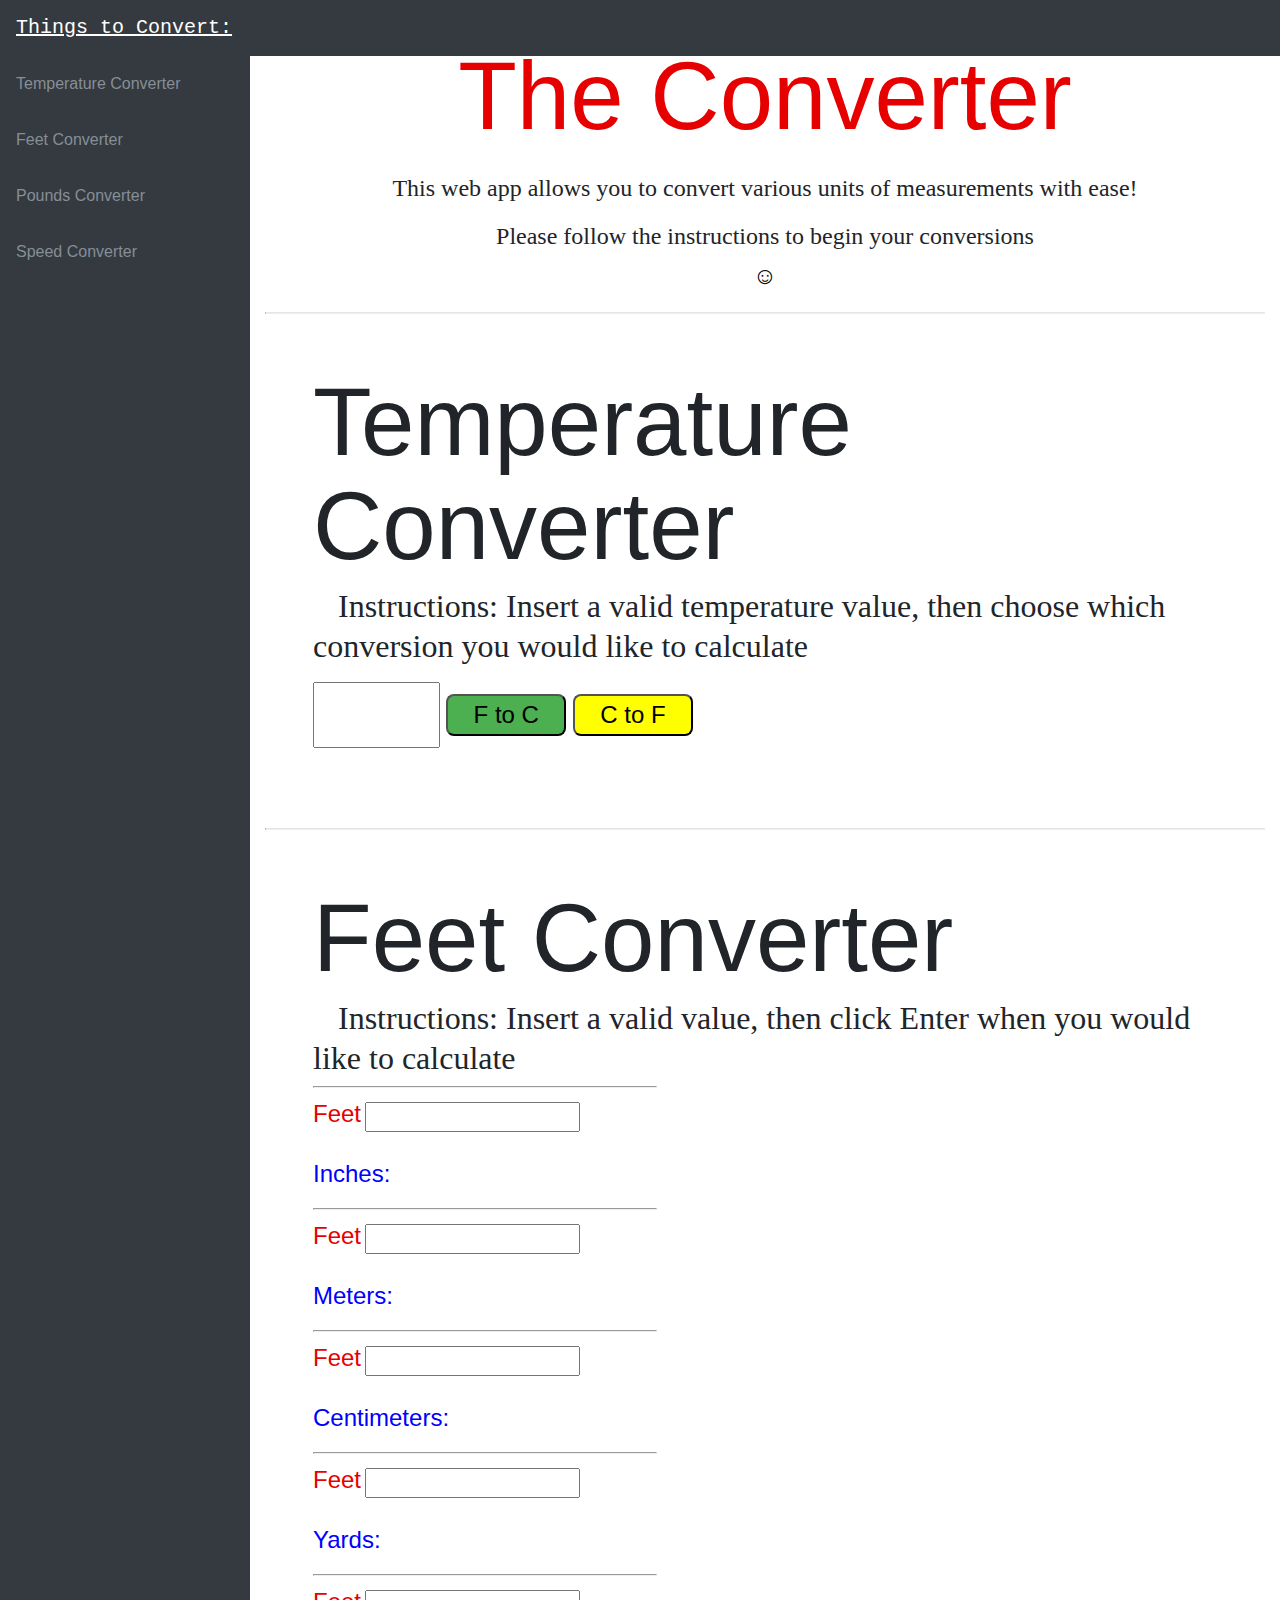
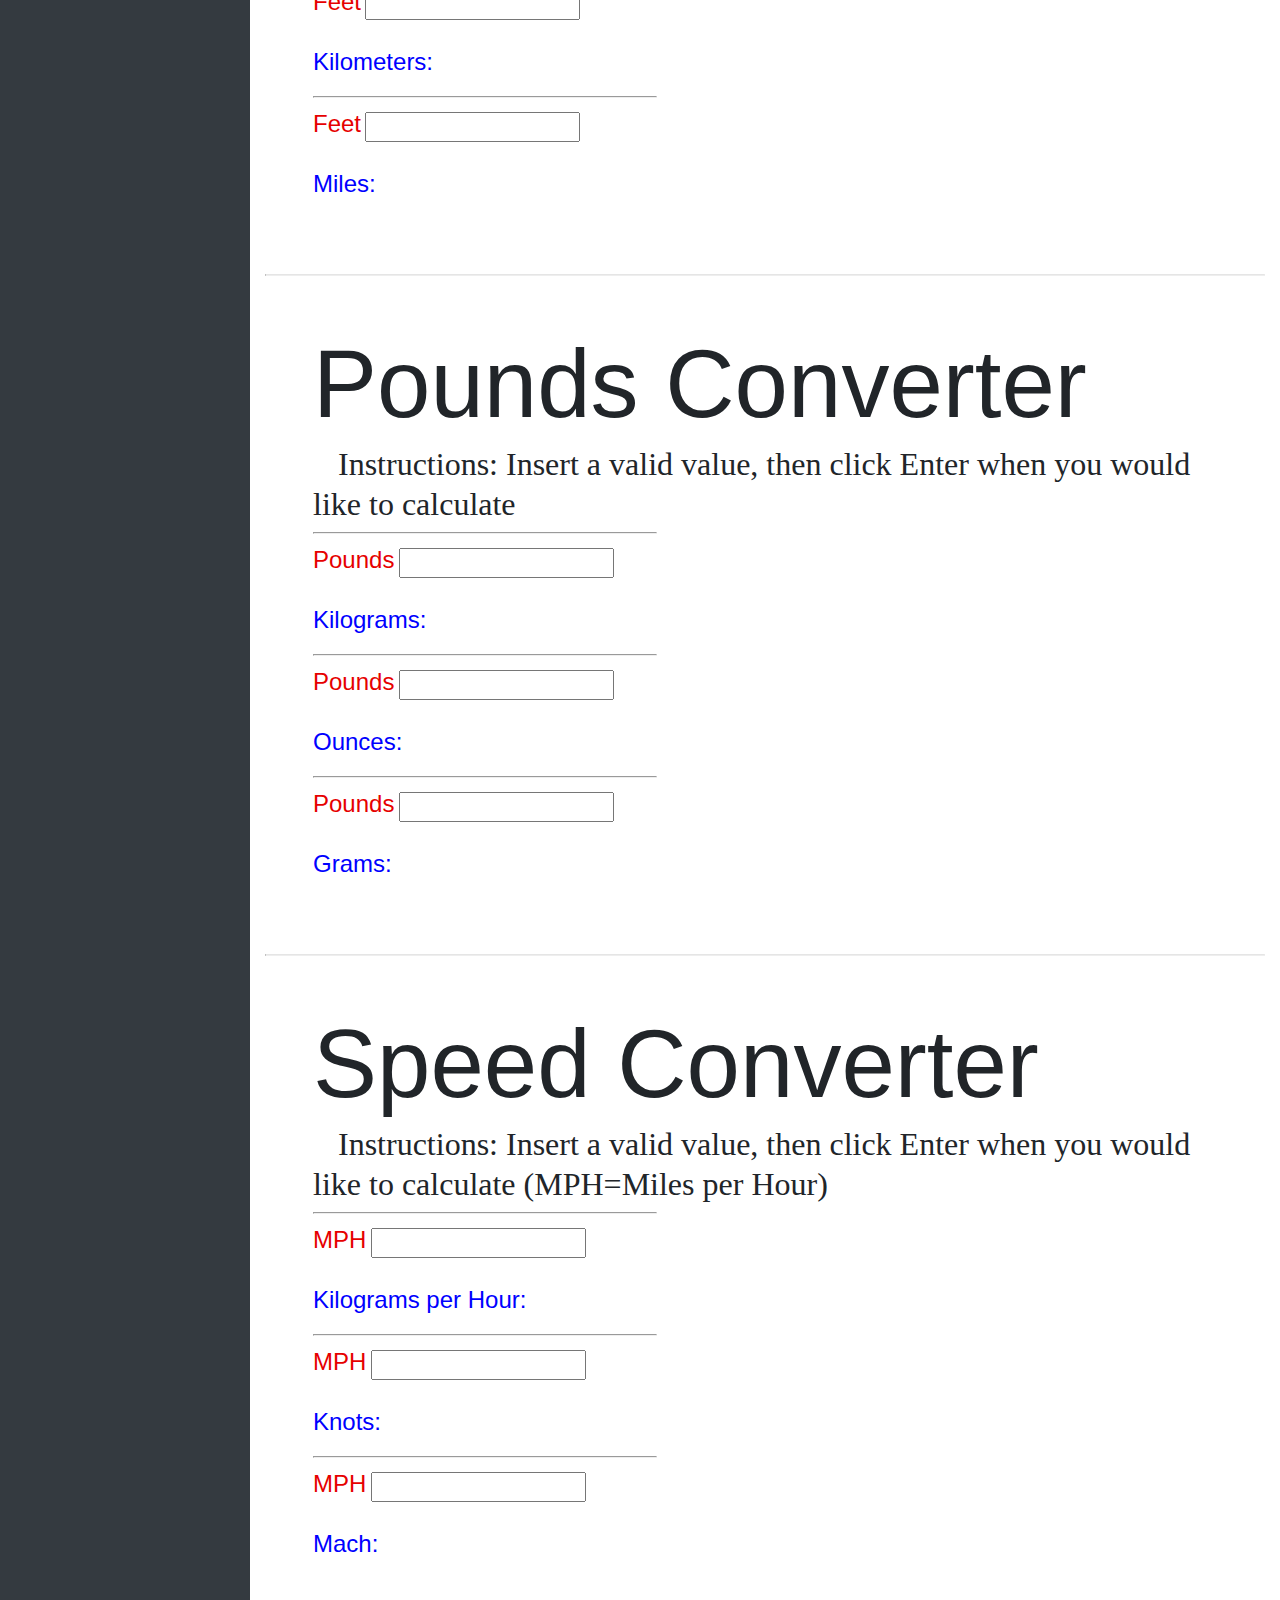
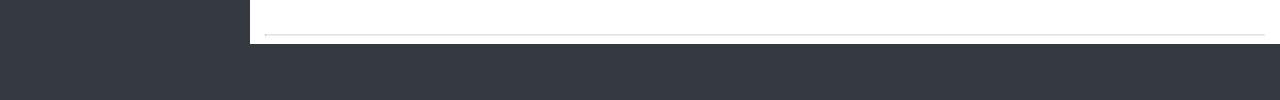
<file: p3/index.html>
<!DOCTYPE html>
<html lang="en">

<head>
  <meta charset="utf-8">
  <meta http-equiv="X-UA-Compatible" content="IE=edge">
  <meta name="viewport" content="width=device-width, initial-scale=1, shrink-to-fit=no">
  <meta name="description" content="">
  <meta name="author" content="">
  <!-- Bootstrap core CSS-->
  <link href="vendor/bootstrap/css/bootstrap.min.css" rel="stylesheet">
  <!-- Custom fonts for this template-->
  <link href="vendor/font-awesome/css/font-awesome.min.css" rel="stylesheet" type="text/css">
  <!-- Page level plugin CSS-->
  <link href="vendor/datatables/dataTables.bootstrap4.css" rel="stylesheet">
  <!-- Custom styles for this template-->
  <link href="css/sb-admin.css" rel="stylesheet">
</head>

<body class="fixed-nav sticky-footer bg-dark" id="page-top">
  <!-- Navigation-->
     <nav class="navbar navbar-expand-lg navbar-dark bg-dark fixed-top" id="mainNav">
         <a style="font-family:courier;" class="navbar-brand" href="index.html"><u>Things to Convert:</u></a>
    <button class="navbar-toggler navbar-toggler-right" type="button" data-toggle="collapse" data-target="#navbarResponsive" aria-controls="navbarResponsive" aria-expanded="false" aria-label="Toggle navigation">
      <span class="navbar-toggler-icon"></span>
    </button>
       <div class="collapse navbar-collapse" id="navbarResponsive">
      <ul class="navbar-nav navbar-sidenav" id="exampleAccordion">
        <li class="nav-item" data-toggle="tooltip" data-placement="right" title="Dashboard">
        </li>
          <li class="nav-item">
            <a class="nav-link js-scroll-trigger" href="#temp">Temperature Converter</a>
          </li>
          <li class="nav-item">
            <a class="nav-link js-scroll-trigger" href="#Length">Feet Converter</a>
          </li>
          <li class="nav-item">
            <a class="nav-link js-scroll-trigger" href="#Pounds">Pounds Converter</a>
          </li>
          <li class="nav-item">
            <a class="nav-link js-scroll-trigger" href="#Speed">Speed Converter</a>
          </li>
        </ul>
      </div>
    </nav>
  <div class="content-wrapper">
    <div class="container-fluid">
          <h2 class="mb-5">The Converter</h2>
          
                <h3 style="font-size:150%;text-align: center">This web app allows you to convert various units of measurements with ease!</h3>
        
        <h3 style="font-size:150%;text-align: center">Please follow the instructions to begin your conversions<p style="color:black" >&#9786;</p></h3>
        <p></p>
     <hr>
     <div class="container-fluid p-0">  
<section class="resume-section p-3 p-lg-5 d-flex d-column" id="temp">
     <div class="my-auto">
    <h1>Temperature Converter</h1>
    <h3 style="text-indent: 25px">Instructions: Insert a valid temperature value, then choose which conversion you would like to calculate</h3>
    <p style="font-size:150%";>
      <input style="font-size:25px"; type="text" id="temperature" />
      <input type="button" id="f_to_c" value="F to C" />
      <input type="button" id="c_to_f" value="C to F" />
    </p>
    <p style="font-size:200%" id="result"></p>
    <script src="./js/temp.js"></script>
    </div>
    </section>
         <hr>
<section class="resume-section p-3 p-lg-5 d-flex flex-column" id="Length">
     <div class="my-auto">
    <h1>Feet Converter</h1>
    <h3 style="text-indent: 25px">Instructions: Insert a valid value, then click Enter when you would like to calculate</h3>
          <hr2></hr2>
<p>
  <label style="font-size:150%">Feet</label>
  <input id="inputFeet" type="number" oninput="LengthConverter(this.value)" onchange="LengthConverter(this.value)">
</p>      
<p style="font-size:150%">Inches: <span id="outputInches"></span></p>  
         <hr2></hr2>
<p>
  <label style="font-size:150%">Feet</label>
  <input id="inputFeet" type="number" oninput="LengthConverter2(this.value)" onchange="LengthConverter2(this.value)">
</p>      
<p style="font-size:150%">Meters: <span id="outputMeters"></span></p> 
         <hr2></hr2>
<p>
  <label style="font-size:150%">Feet</label>
  <input id="inputFeet" type="number" oninput="LengthConverter3(this.value)" onchange="LengthConverter3(this.value)">
</p>      
<p style="font-size:150%">Centimeters: <span id="outputCm"></span></p> 
         <hr2></hr2>
 <p>
  <label style="font-size:150%">Feet</label>
  <input id="inputFeet" type="number" oninput="LengthConverter4(this.value)" onchange="LengthConverter4(this.value)">
</p>      
<p style="font-size:150%">Yards: <span id="outputYrd"></span></p> 
         <hr2></hr2>
  <p>
  <label style="font-size:150%">Feet</label>
  <input id="inputFeet" type="number" oninput="LengthConverter5(this.value)" onchange="LengthConverter5(this.value)">
</p>      
<p style="font-size:150%">Kilometers: <span id="outputKm"></span></p> 
         <hr2></hr2>
  <p>
  <label style="font-size:150%">Feet</label>
  <input id="inputFeet" type="number" oninput="LengthConverter6(this.value)" onchange="LengthConverter6(this.value)">
</p>      
<p style="font-size:150%">Miles: <span id="outputMiles"></span></p>         
    </div>
    </section>      
         <hr>
         
<section class="resume-section p-3 p-lg-5 d-flex flex-column" id="Pounds">
     <div class="my-auto">
    <h1>Pounds Converter</h1>
    <h3 style="text-indent: 25px">Instructions: Insert a valid value, then click Enter when you would like to calculate</h3>
          <hr2></hr2>
<p>
  <label style="font-size:150%">Pounds</label>
  <input id="inputPounds" type="number" oninput="weightConverter(this.value)" onchange="weightConverter(this.value)">
</p>      
<p style="font-size:150%">Kilograms: <span id="outputKilograms"></span></p>  
         <hr2></hr2>
<p>
  <label style="font-size:150%">Pounds</label>
  <input id="inputPounds" type="number" oninput="weightConverter2(this.value)" onchange="weightConverter2(this.value)">
</p>      
<p style="font-size:150%">Ounces: <span id="outputO"></span></p> 
         <hr2></hr2>
<p>
  <label style="font-size:150%">Pounds</label>
  <input id="inputPounds" type="number" oninput="weightConverter3(this.value)" onchange="weightConverter3(this.value)">
</p>      
<p style="font-size:150%">Grams: <span id="outputG"></span></p> 
    </div>
    </section>   
<hr>
         
 <section class="resume-section p-3 p-lg-5 d-flex flex-column" id="Speed">
     <div class="my-auto">
    <h1>Speed Converter</h1>
    <h3 style="text-indent: 25px">Instructions: Insert a valid value, then click Enter when you would like to calculate (MPH=Miles per Hour)</h3>
          <hr2></hr2>
<p>
  <label style="font-size:150%">MPH</label>
  <input id="inputMPH" type="number" oninput="speedConverter(this.value)" onchange="speedConverter(this.value)">
</p>      
<p style="font-size:150%">Kilograms per Hour: <span id="outputKPH"></span></p>  
         <hr2></hr2>
<p>
  <label style="font-size:150%">MPH</label>
  <input id="inputMPH" type="number" oninput="speedConverter2(this.value)" onchange="speedConverter2(this.value)">
</p>      
<p style="font-size:150%">Knots: <span id="outputKnots"></span></p> 
         <hr2></hr2>
<p>
  <label style="font-size:150%">MPH</label>
  <input id="inputMPH" type="number" oninput="speedConverter3(this.value)" onchange="speedConverter3(this.value)">
</p>      
<p style="font-size:150%">Mach: <span id="outputMach"></span></p> 
    </div>
    </section> 
<hr>
         
      </div>
    
    <!-- Scroll to Top Button-->
    <a class="scroll-to-top rounded" href="#page-top">
      <i class="fa fa-angle-up"></i>
    </a>
    <!-- Bootstrap core JavaScript-->
    <script src="vendor/jquery/jquery.min.js"></script>
    <script src="vendor/bootstrap/js/bootstrap.bundle.min.js"></script>
    <!-- Core plugin JavaScript-->
    <script src="vendor/jquery-easing/jquery.easing.min.js"></script>
    <!-- Page level plugin JavaScript-->
    <script src="vendor/chart.js/Chart.min.js"></script>
    <script src="vendor/datatables/jquery.dataTables.js"></script>
    <script src="vendor/datatables/dataTables.bootstrap4.js"></script>
    <!-- Custom scripts for all pages-->
    <script src="js/sb-admin.min.js"></script>
    <!-- Custom scripts for this page-->
    <script src="js/sb-admin-datatables.min.js"></script>
    <script src="js/sb-admin-charts.min.js"></script>
  </div>
        </div>
    
 
</body>

</html>
</file>
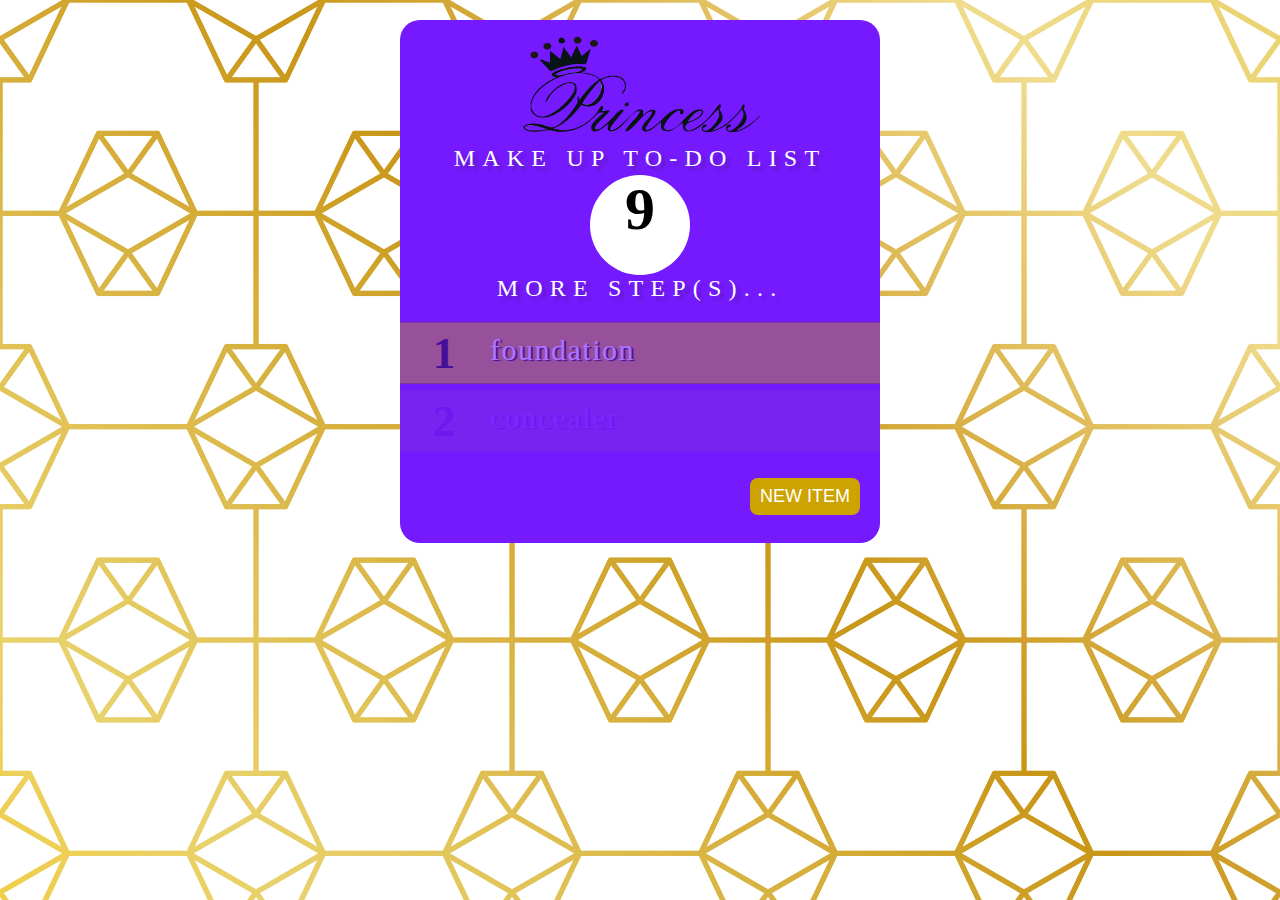
<file: p4/index.html>
<!DOCTYPE html>
<html>
    <head>
        <meta http-equiv="Content-Type" content="text/html; charset=UTF-8">
    <title>Make up To-Do List</title>
    <link rel="stylesheet" href="./css/to_do1.css">
  </head>
  <body>
    <div id="page">
      <h1 id="header" ></h1>
      <h2>Make up To-Do List</h2>
       <h3 id="counter">10</h3>
        <h2 >more step(s)...</h2>
      <ol class="faq">
        <li id="one" style="display: list-item;">foundation</li>
        <li id="two" style="display: list-item;">concealer</li>
        <li id="three" class="hot" style="display: list-item;">curl lashes</li>
        <li id="four" class="hot" style="display: list-item;">eyeshawdow</li>
        <li id="five" class="hot" style="display: list-item;">mascara</li>
        <li id="six" class="hot" style="display: list-item;">eyebrows</li>
        <li id="seven" class="hot" style="display: list-item;">cheeks</li>
        <li id="eight" class="hot" style="display: list-item;">lips</li>
        <li id="nine" class="hot" style="display: list-item;">final touches</li>
      </ol>
      <div id="newItemButton" style="display: block;"><button href="#" id="showForm">new item</button></div>
      <form id="newItemForm" style="display: none;">
        <input type="text" id="itemDescription" placeholder="Add description">
        <input type="submit" id="add" value="add">
      </form>
    </div>
    <script src="./js/jquery-1.11.0.js"></script>
    <script src="./js/to_do.js"></script>
  
</body></html>
</file>
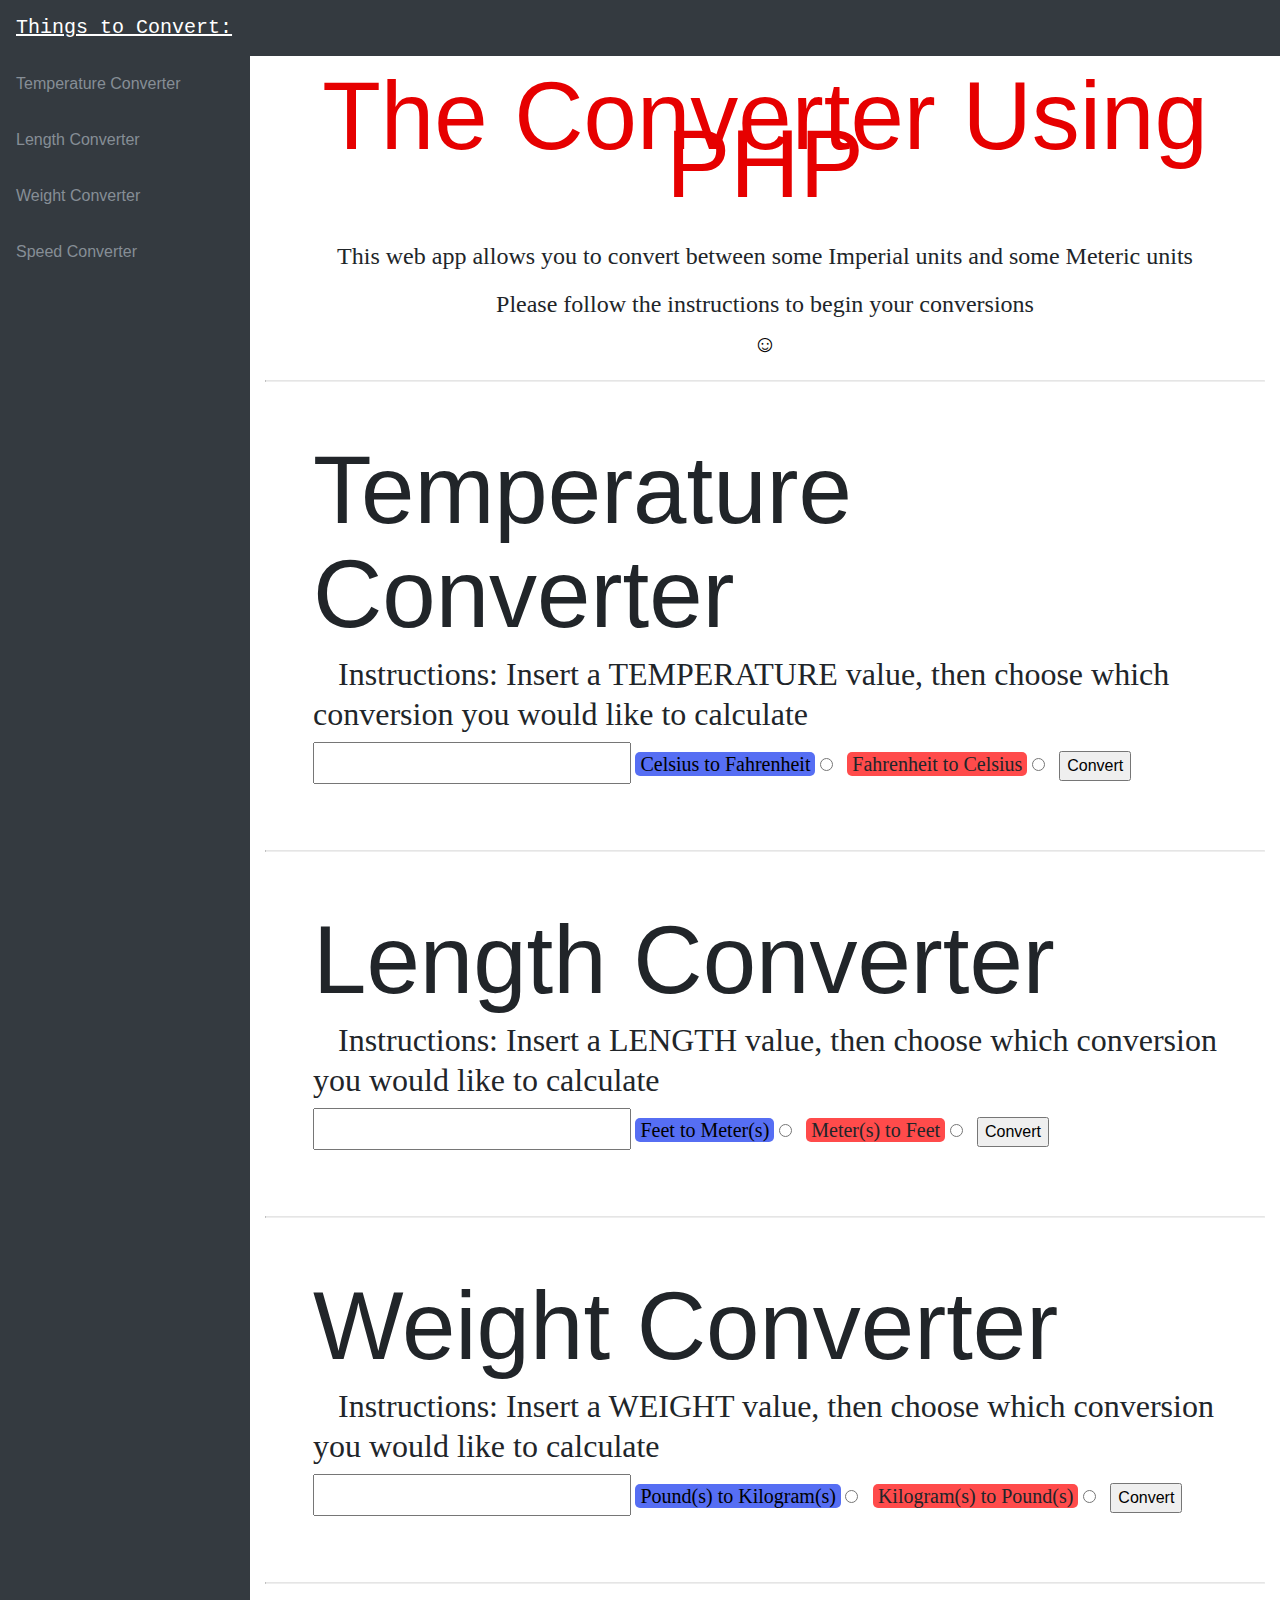
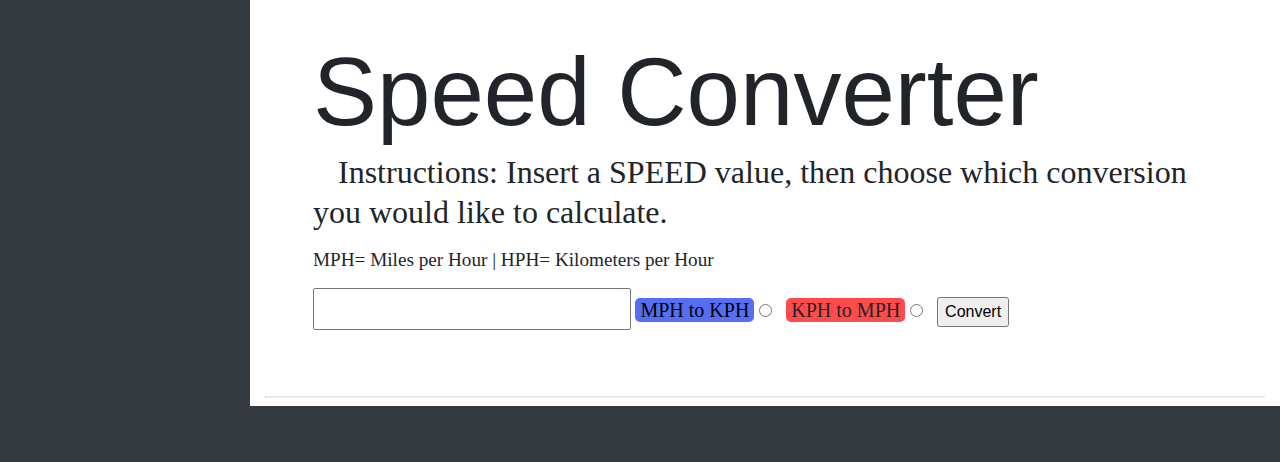
<file: p5/index.html>
<!DOCTYPE html>
<html lang="en">

<head>
  <meta charset="utf-8">
  <meta http-equiv="X-UA-Compatible" content="IE=edge">
  <meta name="viewport" content="width=device-width, initial-scale=1, shrink-to-fit=no">
  <meta name="description" content="">
  <meta name="author" content="">
  <!-- Bootstrap core CSS-->
  <link href="vendor/bootstrap/css/bootstrap.min.css" rel="stylesheet">
  <!-- Custom fonts for this template-->
  <link href="vendor/font-awesome/css/font-awesome.min.css" rel="stylesheet" type="text/css">
  <!-- Page level plugin CSS-->
  <link href="vendor/datatables/dataTables.bootstrap4.css" rel="stylesheet">
  <!-- Custom styles for this template-->
  <link href="css/sb-admin.css" rel="stylesheet">
</head>

<body class="fixed-nav sticky-footer bg-dark" id="page-top">
  <!-- Navigation-->
     <nav class="navbar navbar-expand-lg navbar-dark bg-dark fixed-top" id="mainNav">
         <a style="font-family:courier;" class="navbar-brand" href="index.html"><u>Things to Convert:</u></a>
    <button class="navbar-toggler navbar-toggler-right" type="button" data-toggle="collapse" data-target="#navbarResponsive" aria-controls="navbarResponsive" aria-expanded="false" aria-label="Toggle navigation">
      <span class="navbar-toggler-icon"></span>
    </button>
       <div class="collapse navbar-collapse" id="navbarResponsive">
      <ul class="navbar-nav navbar-sidenav" id="exampleAccordion">
        <li class="nav-item" data-toggle="tooltip" data-placement="right" title="Dashboard">
        </li>
          <li class="nav-item">
            <a class="nav-link js-scroll-trigger" href="#temp">Temperature Converter</a>
          </li>
          <li class="nav-item">
            <a class="nav-link js-scroll-trigger" href="#Length">Length Converter</a>
          </li>
          <li class="nav-item">
            <a class="nav-link js-scroll-trigger" href="#Weight">Weight Converter</a>
          </li>
          <li class="nav-item">
            <a class="nav-link js-scroll-trigger" href="#Speed">Speed Converter</a>
          </li>
        </ul>
      </div>
    </nav>
  <div class="content-wrapper">
      
    <div class="container-fluid">
          <h2 class="mb-5">The Converter Using PHP</h2>
                <h3 style="font-size:150%;text-align: center">This web app allows you to convert between some Imperial units and some Meteric units</h3>
        <h3 style="font-size:150%;text-align: center">Please follow the instructions to begin your conversions<p style="color:black" >&#9786;</p></h3>
        <p></p>
     <hr>
     <div class="container-fluid p-0">  
<section class="resume-section p-3 p-lg-5 d-flex d-column" id="temp">
     <div class="my-auto">
    <h1>Temperature Converter</h1>
    <h3 style="text-indent: 25px">Instructions: Insert a TEMPERATURE value, then choose which conversion you would like to calculate</h3>
         
<form action="./php/temp.php" method="post">
        <input type="number" name="temperature">
        <h4>&nbsp;Celsius to Fahrenheit&nbsp;</h4>
    <input type="radio" name="unit" value="C">
        <h5>&nbsp;Fahrenheit to Celsius&nbsp;</h5>
    <input type="radio" name="unit" value="F">
        <input type="submit" name="submit" value="Convert">
 </form>
    </div>
    
    </section>
         <hr>
<section class="resume-section p-3 p-lg-5 d-flex flex-column" id="Length">
     <div class="my-auto">
    <h1>Length Converter</h1>
    <h3 style="text-indent: 25px">Instructions: Insert a LENGTH value, then choose which conversion you would like to calculate</h3>
<form action="./php/temp.php" method="post">
        <input type="number" name="length">
        <h4>&nbsp;Feet to Meter(s)&nbsp;</h4>
        <input type="radio" name="unit2" value="Ft">
        <h5>&nbsp;Meter(s) to Feet&nbsp;</h5>
        <input type="radio" name="unit2" value="M">
        <input type="submit" name="submit2" value="Convert">
 </form>
    </div>
    </section>      
          <hr>
         
<section class="resume-section p-3 p-lg-5 d-flex flex-column" id="Weight">
     <div class="my-auto">
    <h1>Weight Converter</h1>
    <h3 style="text-indent: 25px">Instructions: Insert a WEIGHT value, then choose which conversion you would like to calculate</h3>
<form action="./php/temp.php" method="post">
        <input type="number" name="weight">
        <h4>&nbsp;Pound(s) to Kilogram(s)&nbsp;</h4>
        <input type="radio" name="unit3" value="P">
        <h5>&nbsp;Kilogram(s) to Pound(s)&nbsp;</h5>
        <input type="radio" name="unit3" value="Kg">
        <input type="submit" name="submit3" value="Convert">
 </form>
    </div>
    </section>      
         <hr>
         
<section class="resume-section p-3 p-lg-5 d-flex flex-column" id="Speed">
     <div class="my-auto">
    <h1>Speed Converter</h1>
    <h3 style="text-indent: 25px">Instructions: Insert a SPEED value, then choose which conversion you would like to calculate.</h3>
         <h3 style="font-size:120%">MPH= Miles per Hour | HPH= Kilometers per Hour</h3>
<form action="./php/temp.php" method="post">
        <input type="number" name="speed">
        <h4>&nbsp;MPH to KPH&nbsp;</h4>
        <input type="radio" name="unit4" value="MPH">
        <h5>&nbsp;KPH to MPH&nbsp;</h5>
        <input type="radio" name="unit4" value="KPH">
        <input type="submit" name="submit4" value="Convert">
 </form>
    </div>
    </section>      
         <hr>
      </div>
    <!-- Scroll to Top Button-->
    <a class="scroll-to-top rounded" href="#page-top">
      <i class="fa fa-angle-up"></i>
    </a>
    <!-- Bootstrap core JavaScript-->
    <script src="vendor/jquery/jquery.min.js"></script>
    <script src="vendor/bootstrap/js/bootstrap.bundle.min.js"></script>
    <!-- Core plugin JavaScript-->
    <script src="vendor/jquery-easing/jquery.easing.min.js"></script>
    <!-- Page level plugin JavaScript-->
    <script src="vendor/chart.js/Chart.min.js"></script>
    <script src="vendor/datatables/jquery.dataTables.js"></script>
    <script src="vendor/datatables/dataTables.bootstrap4.js"></script>
    <!-- Custom scripts for all pages-->
    <script src="js/sb-admin.min.js"></script>
    <!-- Custom scripts for this page-->
    <script src="js/sb-admin-datatables.min.js"></script>
    <script src="js/sb-admin-charts.min.js"></script>
  </div>
        </div>
</body>

</html>
</file>
<file: p3/css/sb-admin.css>
html {
  position: relative;
  min-height: 100%;
}

body {
  overflow-x: hidden;
}

body.sticky-footer {
  margin-bottom: 56px;
}

body.sticky-footer .content-wrapper {
  min-height: calc(100vh - 56px - 56px);
}

body.fixed-nav {
  padding-top: 56px;
}

.content-wrapper {
  min-height: calc(100vh - 56px);
  padding-top: 1rem;
}

.scroll-to-top {
  position: fixed;
  right: 15px;
  bottom: 3px;
  display: none;
  width: 50px;
  height: 50px;
  text-align: center;
  color: white;
  background: rgba(52, 58, 64, 0.5);
  line-height: 45px;
}

.scroll-to-top:focus, .scroll-to-top:hover {
  color: white;
}

.scroll-to-top:hover {
  background: #343a40;
}

.scroll-to-top i {
  font-weight: 800;
}

.smaller {
  font-size: 0.7rem;
}

.o-hidden {
  overflow: hidden !important;
}

.z-0 {
  z-index: 0;
}

.z-1 {
  z-index: 1;
}

#mainNav .navbar-collapse {
  overflow: auto;
  max-height: 75vh;
}

#mainNav .navbar-collapse .navbar-nav .nav-item .nav-link {
  cursor: pointer;
}

#mainNav .navbar-collapse .navbar-sidenav .nav-link-collapse:after {
  float: right;
  content: '\f107';
  font-family: 'FontAwesome';
}

#mainNav .navbar-collapse .navbar-sidenav .nav-link-collapse.collapsed:after {
  content: '\f105';
}

#mainNav .navbar-collapse .navbar-sidenav .sidenav-second-level,
#mainNav .navbar-collapse .navbar-sidenav .sidenav-third-level {
  padding-left: 0;
}

#mainNav .navbar-collapse .navbar-sidenav .sidenav-second-level > li > a,
#mainNav .navbar-collapse .navbar-sidenav .sidenav-third-level > li > a {
  display: block;
  padding: 0.5em 0;
}

#mainNav .navbar-collapse .navbar-sidenav .sidenav-second-level > li > a:focus, #mainNav .navbar-collapse .navbar-sidenav .sidenav-second-level > li > a:hover,
#mainNav .navbar-collapse .navbar-sidenav .sidenav-third-level > li > a:focus,
#mainNav .navbar-collapse .navbar-sidenav .sidenav-third-level > li > a:hover {
  text-decoration: none;
}

#mainNav .navbar-collapse .navbar-sidenav .sidenav-second-level > li > a {
  padding-left: 1em;
}

#mainNav .navbar-collapse .navbar-sidenav .sidenav-third-level > li > a {
  padding-left: 2em;
}

#mainNav .navbar-collapse .sidenav-toggler {
  display: none;
}

#mainNav .navbar-collapse .navbar-nav > .nav-item.dropdown > .nav-link {
  position: relative;
  min-width: 45px;
}

#mainNav .navbar-collapse .navbar-nav > .nav-item.dropdown > .nav-link:after {
  float: right;
  width: auto;
  content: '\f105';
  border: none;
  font-family: 'FontAwesome';
}

#mainNav .navbar-collapse .navbar-nav > .nav-item.dropdown > .nav-link .indicator {
  position: absolute;
  top: 5px;
  left: 21px;
  font-size: 10px;
}

#mainNav .navbar-collapse .navbar-nav > .nav-item.dropdown.show > .nav-link:after {
  content: '\f107';
}

#mainNav .navbar-collapse .navbar-nav > .nav-item.dropdown .dropdown-menu > .dropdown-item > .dropdown-message {
  overflow: hidden;
  max-width: none;
  text-overflow: ellipsis;
}

@media (min-width: 992px) {
  #mainNav .navbar-brand {
    width: 250px;
  }
  #mainNav .navbar-collapse {
    overflow: visible;
    max-height: none;
  }
  #mainNav .navbar-collapse .navbar-sidenav {
    position: absolute;
    top: 0;
    left: 0;
    -webkit-flex-direction: column;
    -ms-flex-direction: column;
    flex-direction: column;
    margin-top: 56px;
  }
  #mainNav .navbar-collapse .navbar-sidenav > .nav-item {
    width: 250px;
    padding: 0;
  }
  #mainNav .navbar-collapse .navbar-sidenav > .nav-item > .nav-link {
    padding: 1em;
  }
  #mainNav .navbar-collapse .navbar-sidenav > .nav-item .sidenav-second-level,
  #mainNav .navbar-collapse .navbar-sidenav > .nav-item .sidenav-third-level {
    padding-left: 0;
    list-style: none;
  }
  #mainNav .navbar-collapse .navbar-sidenav > .nav-item .sidenav-second-level > li,
  #mainNav .navbar-collapse .navbar-sidenav > .nav-item .sidenav-third-level > li {
    width: 250px;
  }
  #mainNav .navbar-collapse .navbar-sidenav > .nav-item .sidenav-second-level > li > a,
  #mainNav .navbar-collapse .navbar-sidenav > .nav-item .sidenav-third-level > li > a {
    padding: 1em;
  }
  #mainNav .navbar-collapse .navbar-sidenav > .nav-item .sidenav-second-level > li > a {
    padding-left: 2.75em;
  }
  #mainNav .navbar-collapse .navbar-sidenav > .nav-item .sidenav-third-level > li > a {
    padding-left: 3.75em;
  }
  #mainNav .navbar-collapse .navbar-nav > .nav-item.dropdown > .nav-link {
    min-width: 0;
  }
  #mainNav .navbar-collapse .navbar-nav > .nav-item.dropdown > .nav-link:after {
    width: 24px;
    text-align: center;
  }
  #mainNav .navbar-collapse .navbar-nav > .nav-item.dropdown .dropdown-menu > .dropdown-item > .dropdown-message {
    max-width: 300px;
  }
}

#mainNav.fixed-top .sidenav-toggler {
  display: none;
}

@media (min-width: 992px) {
  #mainNav.fixed-top .navbar-sidenav {
    height: calc(100vh - 112px);
  }
  #mainNav.fixed-top .sidenav-toggler {
    position: absolute;
    top: 0;
    left: 0;
    display: flex;
    -webkit-flex-direction: column;
    -ms-flex-direction: column;
    flex-direction: column;
    margin-top: calc(100vh - 56px);
  }
  #mainNav.fixed-top .sidenav-toggler > .nav-item {
    width: 250px;
    padding: 0;
  }
  #mainNav.fixed-top .sidenav-toggler > .nav-item > .nav-link {
    padding: 1em;
  }
}

#mainNav.fixed-top.navbar-dark .sidenav-toggler {
  background-color: #212529;
}

#mainNav.fixed-top.navbar-dark .sidenav-toggler a i {
  color: #adb5bd;
}

#mainNav.fixed-top.navbar-light .sidenav-toggler {
  background-color: #dee2e6;
}

#mainNav.fixed-top.navbar-light .sidenav-toggler a i {
  color: rgba(0, 0, 0, 0.5);
}

body.sidenav-toggled #mainNav.fixed-top .sidenav-toggler {
  overflow-x: hidden;
  width: 55px;
}

body.sidenav-toggled #mainNav.fixed-top .sidenav-toggler .nav-item,
body.sidenav-toggled #mainNav.fixed-top .sidenav-toggler .nav-link {
  width: 55px !important;
}

body.sidenav-toggled #mainNav.fixed-top #sidenavToggler i {
  -webkit-transform: scaleX(-1);
  -moz-transform: scaleX(-1);
  -o-transform: scaleX(-1);
  transform: scaleX(-1);
  filter: FlipH;
  -ms-filter: 'FlipH';
}

#mainNav.static-top .sidenav-toggler {
  display: none;
}

@media (min-width: 992px) {
  #mainNav.static-top .sidenav-toggler {
    display: flex;
  }
}

body.sidenav-toggled #mainNav.static-top #sidenavToggler i {
  -webkit-transform: scaleX(-1);
  -moz-transform: scaleX(-1);
  -o-transform: scaleX(-1);
  transform: scaleX(-1);
  filter: FlipH;
  -ms-filter: 'FlipH';
}

.content-wrapper {
  overflow-x: hidden;
  background: white;
}

@media (min-width: 992px) {
  .content-wrapper {
    margin-left: 250px;
  }
}

#sidenavToggler i {
  font-weight: 800;
}

.navbar-sidenav-tooltip.show {
  display: none;
}

@media (min-width: 992px) {
  body.sidenav-toggled .content-wrapper {
    margin-left: 55px;
  }
}

body.sidenav-toggled .navbar-sidenav {
  width: 55px;
}

body.sidenav-toggled .navbar-sidenav .nav-link-text {
  display: none;
}

body.sidenav-toggled .navbar-sidenav .nav-item,
body.sidenav-toggled .navbar-sidenav .nav-link {
  width: 55px !important;
}

body.sidenav-toggled .navbar-sidenav .nav-item:after,
body.sidenav-toggled .navbar-sidenav .nav-link:after {
  display: none;
}

body.sidenav-toggled .navbar-sidenav .nav-item {
  white-space: nowrap;
}

body.sidenav-toggled .navbar-sidenav-tooltip.show {
  display: flex;
}

#mainNav.navbar-dark .navbar-collapse .navbar-sidenav .nav-link-collapse:after {
  color: #868e96;
}

#mainNav.navbar-dark .navbar-collapse .navbar-sidenav > .nav-item > .nav-link {
  color: #868e96;
}

#mainNav.navbar-dark .navbar-collapse .navbar-sidenav > .nav-item > .nav-link:hover {
  color: #adb5bd;
}

#mainNav.navbar-dark .navbar-collapse .navbar-sidenav > .nav-item .sidenav-second-level > li > a,
#mainNav.navbar-dark .navbar-collapse .navbar-sidenav > .nav-item .sidenav-third-level > li > a {
  color: #868e96;
}

#mainNav.navbar-dark .navbar-collapse .navbar-sidenav > .nav-item .sidenav-second-level > li > a:focus, #mainNav.navbar-dark .navbar-collapse .navbar-sidenav > .nav-item .sidenav-second-level > li > a:hover,
#mainNav.navbar-dark .navbar-collapse .navbar-sidenav > .nav-item .sidenav-third-level > li > a:focus,
#mainNav.navbar-dark .navbar-collapse .navbar-sidenav > .nav-item .sidenav-third-level > li > a:hover {
  color: #adb5bd;
}

#mainNav.navbar-dark .navbar-collapse .navbar-nav > .nav-item.dropdown > .nav-link:after {
  color: #adb5bd;
}

@media (min-width: 992px) {
  #mainNav.navbar-dark .navbar-collapse .navbar-sidenav {
    background: #343a40;
  }
  #mainNav.navbar-dark .navbar-collapse .navbar-sidenav li.active a {
    color: white !important;
    background-color: #495057;
  }
  #mainNav.navbar-dark .navbar-collapse .navbar-sidenav li.active a:focus, #mainNav.navbar-dark .navbar-collapse .navbar-sidenav li.active a:hover {
    color: white;
  }
  #mainNav.navbar-dark .navbar-collapse .navbar-sidenav > .nav-item .sidenav-second-level,
  #mainNav.navbar-dark .navbar-collapse .navbar-sidenav > .nav-item .sidenav-third-level {
    background: #343a40;
  }
}

#mainNav.navbar-light .navbar-collapse .navbar-sidenav .nav-link-collapse:after {
  color: rgba(0, 0, 0, 0.5);
}

#mainNav.navbar-light .navbar-collapse .navbar-sidenav > .nav-item > .nav-link {
  color: rgba(0, 0, 0, 0.5);
}

#mainNav.navbar-light .navbar-collapse .navbar-sidenav > .nav-item > .nav-link:hover {
  color: rgba(0, 0, 0, 0.7);
}

#mainNav.navbar-light .navbar-collapse .navbar-sidenav > .nav-item .sidenav-second-level > li > a,
#mainNav.navbar-light .navbar-collapse .navbar-sidenav > .nav-item .sidenav-third-level > li > a {
  color: rgba(0, 0, 0, 0.5);
}

#mainNav.navbar-light .navbar-collapse .navbar-sidenav > .nav-item .sidenav-second-level > li > a:focus, #mainNav.navbar-light .navbar-collapse .navbar-sidenav > .nav-item .sidenav-second-level > li > a:hover,
#mainNav.navbar-light .navbar-collapse .navbar-sidenav > .nav-item .sidenav-third-level > li > a:focus,
#mainNav.navbar-light .navbar-collapse .navbar-sidenav > .nav-item .sidenav-third-level > li > a:hover {
  color: rgba(0, 0, 0, 0.7);
}

#mainNav.navbar-light .navbar-collapse .navbar-nav > .nav-item.dropdown > .nav-link:after {
  color: rgba(0, 0, 0, 0.5);
}

@media (min-width: 992px) {
  #mainNav.navbar-light .navbar-collapse .navbar-sidenav {
    background: #f8f9fa;
  }
  #mainNav.navbar-light .navbar-collapse .navbar-sidenav li.active a {
    color: #000 !important;
    background-color: #e9ecef;
  }
  #mainNav.navbar-light .navbar-collapse .navbar-sidenav li.active a:focus, #mainNav.navbar-light .navbar-collapse .navbar-sidenav li.active a:hover {
    color: #000;
  }
  #mainNav.navbar-light .navbar-collapse .navbar-sidenav > .nav-item .sidenav-second-level,
  #mainNav.navbar-light .navbar-collapse .navbar-sidenav > .nav-item .sidenav-third-level {
    background: #f8f9fa;
  }
}

.card-body-icon {
  position: absolute;
  z-index: 0;
  top: -25px;
  right: -25px;
  font-size: 5rem;
  -webkit-transform: rotate(15deg);
  -ms-transform: rotate(15deg);
  transform: rotate(15deg);
}

@media (min-width: 576px) {
  .card-columns {
    column-count: 1;
  }
}

@media (min-width: 768px) {
  .card-columns {
    column-count: 2;
  }
}

@media (min-width: 1200px) {
  .card-columns {
    column-count: 2;
  }
}

.card-login {
  max-width: 25rem;
}

.card-register {
  max-width: 40rem;
}

footer.sticky-footer {
  position: absolute;
  right: 0;
  bottom: 0;
  width: 100%;
  height: 56px;
  background-color: #e9ecef;
  line-height: 55px;
}

@media (min-width: 992px) {
  footer.sticky-footer {
    width: calc(100% - 250px);
  }
}

@media (min-width: 992px) {
  body.sidenav-toggled footer.sticky-footer {
    width: calc(100% - 55px);
  }
}
/***************************************************************/
table, th, td {
  border: 1px solid black;
  text-align: center
}

body{
  background-color:  #00bfff;
}

h1 {
  font-size: 6rem;
  line-height: 6.5rem;
  font-family: Impact, Haettenschweiler, 'Arial Narrow Bold', sans-serif;
}
h3{
  font-size: 2rem;
  line-height: 2.5rem;
  font-family: 'Times New Roman', Times, serif;
}
h2{
  font-size: 6rem;
  line-height: 3rem;
  font-family: Impact, Haettenschweiler, 'Arial Narrow Bold', sans-serif;
  text-align: center;
  color: #e60000;
}
hr { 
  display: block;
  margin-top: 0.5em;
  margin-bottom: 0.5em;
  margin-left: auto;
  margin-right: auto;
  border-style: inset;
  border-width: 1px;
}
hr2 {
display: block;
  margin-top: 0.5em;
  margin-bottom: 0.5em;
  margin-left: auto;
  margin-right: 35em;
  border-style: inset;
  border-width: 1px;
}
#f_to_c {
  width: 5em;
  background-color: #4CAF50;
  font-size: 24px;
  border-radius: 8px;
  -webkit-transition-duration: 0.4s; /* Safari */
  transition-duration: 0.4s;
}
#f_to_c:hover{
  background-color: white;
  color: black;
}
#c_to_f {
  width: 5em;
  background-color: yellow;
  font-size: 24px;
  border-radius: 8px;
  -webkit-transition-duration: 0.4s; /* Safari */
  transition-duration: 0.4s;
}
#c_to_f:hover{
  background-color: white;
  color: black;
}
input[type=text]
{
      width:14%;
      padding: 12px 20px;
      margin: 8px 0;
      box-sizing: border-box;
      
  }

  label {
    color: #e60000;
  }

  p {
   color: #0000ff;
  }
</file>
<file: p4/css/to_do1.css>
body {
  background-image: url('../img/bouj.jpg');
  background-size: cover;
 }

#page {
  background-color: #751aff;
  border-radius: 20px;
  margin: 0 auto 0 auto;
  position: relative;
  text-align: center;}


h1 {
  background-image: url('../img/princess.png');
  background-repeat: no-repeat;
  background-size: 250px 115px;
  background-position: center;
  text-align: center;
  height: 75px;
  line-height: 75px;
  width: 117px;
  margin: 0 auto 0 auto;
  padding: 30px 75px 20px 75px;}

h2 {
  color:white;
  font-size: 24px;
  font-family: cursive;
  text-shadow: 4px 4px 3px rgba(32, 31, 31, 0.267);
  font-weight: normal;
  text-align: center;
  text-transform: uppercase;
  letter-spacing: .3em;
  margin: 0 0 20px 0;}

h3 {
  background-color: #fff;
  color: #000;
  font-family: cursive;
  text-align: center;
  font-size: 60px;
  letter-spacing: 0;
  position: relative;
  border-radius: 50%;
  display: inline-block;
  margin-top: -17px;
  margin-bottom: 0px;
  height: 100px;
  width: 100px;
  padding: 0px 0 0 0;}

ol {
  counter-reset: li; /* Initiate a counter */
  border:none;
  padding: 0;
  margin: 0;}

  ol > li {
    position:relative; 
    margin:0 0 6px 2em;  
    list-style:none; 
    border-top:1px solid #806600;
    border-bottom:1px solid #806600;
    background: #cca300 ;
  }

  ol > li:before {
    content:counter(li); 
    counter-increment:li; 
    position:absolute;
    top:-1px;
    bottom: -1px;
    left:-2em;
    -moz-box-sizing:border-box;
    -webkit-box-sizing:border-box;
    box-sizing:border-box;
    width:1.35em;
    margin-right:4px;
    margin-left: 30px;
    padding:4px;
    border-top: 1px solid #806600;
    border-bottom: 1px solid #806600;
    color: black;
    background:#cca300;
    font-size: 45px;
    font-weight:bold;
    font-family: ordinal;
    text-align: right;
    text-shadow: none;
  }

li {
  background-color:#cca300;
  color: white;
  border-top: 1px solid #806600;
  border-bottom: 1px solid #806600;
  font-size: 30px;
  letter-spacing: .05em;
  text-shadow: 2px 1px 1px #000000;
  text-align: left;
  height: 50px;
  padding-left: 1em;
  padding-top: 10px;}

li a {
  color: black;
  background-image: url('../images/icon-link.png');
  background-position: right, center;
  background-repeat: no-repeat;
  text-decoration: none;
  padding-right: 36px;}


p {
  background-color: #fff;
  color: #666; 
  padding: 10px;
  display: inline-block;
  margin: 20px auto 20px auto;
  width: 80%;
  border-radius: 5px;
  text-align: center;}


.complete {
  background-color: #ff1ac6;
  color: black;
  background-image: url("../img/icon-trash.png");
  background-position: right, center;
  background-repeat: no-repeat;
  border-top: 1px solid #b30086;
  border-bottom: 1px solid #b30086;
  text-shadow: 1px 1px 1px rgb(65, 64, 64);}

.complete a {display:block;}

.complete::before{
  background-color: #ff1ac6;
  color: black;
  border-top: 1px solid #b30086;
  border-bottom: 1px solid #b30086;
  text-shadow: 1px 1px 1px rgb(65, 64, 64);
  
}

.complete::after{
  margin-left: 2px;
  content: '(Done)';
  font-size: 20px;
  color: white;
}
.favorite {
  background-image: url('../images/icon-heart.png');
  background-position: right, center;
  background-repeat: no-repeat;}

em.seasonal
 {
  background-image: url('../images/icon-calendar.png');
  background-position: left  center;
  background-repeat: no-repeat;
  padding-left: 30px;}


/* FORM STYLES */

form {
  padding: 0 20px 20px 20px;}

label {
  color: #fff;
  display: block;
  margin: 10px 0 10px 0;
  font-size: 24px;}

input[type='text'], input[type='password'], textarea {
  background-color: #999;
  color: #333;
  font-size: 24px;
  width: 96%;
  padding: 4px 6px;
  border: 1px solid #999;
  border-radius: 8px;}

input[type='submit'], a.add, button, a.show {
  background-color: #cca300;
  color: white;
  border-radius: 8px;
  border: none;
  padding: 8px 10px;
  margin-top: 10px;
  font-family: 'Oswald', 'Futura', sans-serif;
  font-size: 18px;
  text-decoration: none;
  text-transform: uppercase;}

input[type='submit'], a.add, button {
  float: right;} 

input[type='text']:focus, input[type='password']:focus, textarea:focus {
  border: 1px solid #fff;
  background-color: #fff;
  outline: none;}

input[type='submit']:hover, a.add:hover, a.show:hover {
  background-color:  #997a00;
  color: #fff;
  cursor: pointer;}


::-webkit-input-placeholder {color: #403c3b; font-family: arial, sans-serif;}
:-moz-placeholder { /* Firefox 18- */ color: #403c3b; font-family: arial, sans-serif;}
::-moz-placeholder {  /* Firefox 19+ */ color: #403c3b; font-family: arial, sans-serif;}
:-ms-input-placeholder { color: #403c3b; font-family: arial, sans-serif;}


textarea {
  width: 96%;
  height: 5em;
  line-height: 1.4em;}

select, option {
  font-size: 16px;}

#feedback, #termsHint {
  color: #fff;
  background-image: url('../images/warning.png');
  background-repeat: no-repeat;
  background-position: 2px 14px;
  padding: 10px 0 0 22px;}

#packageHint {
  color: #fff;
  background-image: url('../images/hint.png');
  background-repeat: no-repeat;
  background-position: 2px 5px;
  padding-left: 22px;}

label.selectbox {
  display: inline;}

label.checkbox {
  display: inline;
  font-size: 16px;}

/* Link to show list */
h2 a {
  font-size: 12px; }

a.show{
  font-size: 12px; 
  padding: 5px; 
  letter-spacing: 0; 
  position: relative;
  top: -5px;
  left: 10px;}

/* form example */
#newItemButton {padding: 10px 20px 75px 20px; display: none;}
#newItemForm {padding-top: 20px;}
#itemDescription {width: 360px;}
#newItemForm input[type='submit'] {margin-top: 0; text-align: left;}

/* Attributes example */
#group {
  margin: 10px;
  border: 2px solid #fff;}

/* Events object */
.date, li i {
  font-size: 12px;
  padding-left: 8px;}


/* Additional styles for position example */
#slideAd {
  width: 130px;
  height: 60px;
  background-color: #403c3b;
  background-image: url('../images/adverlion.png');
  background-repeat: no-repeat;
  background-position: 10px center;
  color: #fff;
  border-top: 1px solid #fff;
  border-left: 1px solid #fff;
  border-bottom: 1px solid #fff;
  padding: 25px 20px 10px 85px;
  position: fixed;
  bottom: 20px;
  right: -235px;
  text-transform: uppercase;}

#footer {
  background:none;
  color: #fff;}

/* Small screen:mobile */
@media only screen and (max-width: 500px) {
  body {
      background-color: #403c3b;
  }
  #page {
    max-width: 480px;
  }
}
@media only screen and (min-width: 501px) and (max-width: 767px) {
  #page {
    max-width: 480px;
    margin: 20px auto 20px auto;
  }
}
@media only screen and (min-width: 768px) and (max-width: 959px) {
  #page {
    max-width: 480px;
    margin: 20px auto 20px auto;
  }
}
/* Larger screens act like a demo for the app */
@media only screen and (min-width: 960px) {
  #page {
    max-width: 480px;
    margin: 20px auto 20px auto;
  }
}
</file>
<file: p5/css/sb-admin.css>
html {
  position: relative;
  min-height: 100%;
}

body {
  overflow-x: hidden;
}

body.sticky-footer {
  margin-bottom: 56px;
}

body.sticky-footer .content-wrapper {
  min-height: calc(100vh - 56px - 56px);
}

body.fixed-nav {
  padding-top: 56px;
}

.content-wrapper {
  min-height: calc(100vh - 56px);
  padding-top: 1rem;
}

.scroll-to-top {
  position: fixed;
  right: 15px;
  bottom: 3px;
  display: none;
  width: 50px;
  height: 50px;
  text-align: center;
  color: white;
  background: rgba(52, 58, 64, 0.5);
  line-height: 45px;
}

.scroll-to-top:focus, .scroll-to-top:hover {
  color: white;
}

.scroll-to-top:hover {
  background: #343a40;
}

.scroll-to-top i {
  font-weight: 800;
}

.smaller {
  font-size: 0.7rem;
}

.o-hidden {
  overflow: hidden !important;
}

.z-0 {
  z-index: 0;
}

.z-1 {
  z-index: 1;
}

#mainNav .navbar-collapse {
  overflow: auto;
  max-height: 75vh;
}

#mainNav .navbar-collapse .navbar-nav .nav-item .nav-link {
  cursor: pointer;
}

#mainNav .navbar-collapse .navbar-sidenav .nav-link-collapse:after {
  float: right;
  content: '\f107';
  font-family: 'FontAwesome';
}

#mainNav .navbar-collapse .navbar-sidenav .nav-link-collapse.collapsed:after {
  content: '\f105';
}

#mainNav .navbar-collapse .navbar-sidenav .sidenav-second-level,
#mainNav .navbar-collapse .navbar-sidenav .sidenav-third-level {
  padding-left: 0;
}

#mainNav .navbar-collapse .navbar-sidenav .sidenav-second-level > li > a,
#mainNav .navbar-collapse .navbar-sidenav .sidenav-third-level > li > a {
  display: block;
  padding: 0.5em 0;
}

#mainNav .navbar-collapse .navbar-sidenav .sidenav-second-level > li > a:focus, #mainNav .navbar-collapse .navbar-sidenav .sidenav-second-level > li > a:hover,
#mainNav .navbar-collapse .navbar-sidenav .sidenav-third-level > li > a:focus,
#mainNav .navbar-collapse .navbar-sidenav .sidenav-third-level > li > a:hover {
  text-decoration: none;
}

#mainNav .navbar-collapse .navbar-sidenav .sidenav-second-level > li > a {
  padding-left: 1em;
}

#mainNav .navbar-collapse .navbar-sidenav .sidenav-third-level > li > a {
  padding-left: 2em;
}

#mainNav .navbar-collapse .sidenav-toggler {
  display: none;
}

#mainNav .navbar-collapse .navbar-nav > .nav-item.dropdown > .nav-link {
  position: relative;
  min-width: 45px;
}

#mainNav .navbar-collapse .navbar-nav > .nav-item.dropdown > .nav-link:after {
  float: right;
  width: auto;
  content: '\f105';
  border: none;
  font-family: 'FontAwesome';
}

#mainNav .navbar-collapse .navbar-nav > .nav-item.dropdown > .nav-link .indicator {
  position: absolute;
  top: 5px;
  left: 21px;
  font-size: 10px;
}

#mainNav .navbar-collapse .navbar-nav > .nav-item.dropdown.show > .nav-link:after {
  content: '\f107';
}

#mainNav .navbar-collapse .navbar-nav > .nav-item.dropdown .dropdown-menu > .dropdown-item > .dropdown-message {
  overflow: hidden;
  max-width: none;
  text-overflow: ellipsis;
}

@media (min-width: 992px) {
  #mainNav .navbar-brand {
    width: 250px;
  }
  #mainNav .navbar-collapse {
    overflow: visible;
    max-height: none;
  }
  #mainNav .navbar-collapse .navbar-sidenav {
    position: absolute;
    top: 0;
    left: 0;
    -webkit-flex-direction: column;
    -ms-flex-direction: column;
    flex-direction: column;
    margin-top: 56px;
  }
  #mainNav .navbar-collapse .navbar-sidenav > .nav-item {
    width: 250px;
    padding: 0;
  }
  #mainNav .navbar-collapse .navbar-sidenav > .nav-item > .nav-link {
    padding: 1em;
  }
  #mainNav .navbar-collapse .navbar-sidenav > .nav-item .sidenav-second-level,
  #mainNav .navbar-collapse .navbar-sidenav > .nav-item .sidenav-third-level {
    padding-left: 0;
    list-style: none;
  }
  #mainNav .navbar-collapse .navbar-sidenav > .nav-item .sidenav-second-level > li,
  #mainNav .navbar-collapse .navbar-sidenav > .nav-item .sidenav-third-level > li {
    width: 250px;
  }
  #mainNav .navbar-collapse .navbar-sidenav > .nav-item .sidenav-second-level > li > a,
  #mainNav .navbar-collapse .navbar-sidenav > .nav-item .sidenav-third-level > li > a {
    padding: 1em;
  }
  #mainNav .navbar-collapse .navbar-sidenav > .nav-item .sidenav-second-level > li > a {
    padding-left: 2.75em;
  }
  #mainNav .navbar-collapse .navbar-sidenav > .nav-item .sidenav-third-level > li > a {
    padding-left: 3.75em;
  }
  #mainNav .navbar-collapse .navbar-nav > .nav-item.dropdown > .nav-link {
    min-width: 0;
  }
  #mainNav .navbar-collapse .navbar-nav > .nav-item.dropdown > .nav-link:after {
    width: 24px;
    text-align: center;
  }
  #mainNav .navbar-collapse .navbar-nav > .nav-item.dropdown .dropdown-menu > .dropdown-item > .dropdown-message {
    max-width: 300px;
  }
}

#mainNav.fixed-top .sidenav-toggler {
  display: none;
}

@media (min-width: 992px) {
  #mainNav.fixed-top .navbar-sidenav {
    height: calc(100vh - 112px);
  }
  #mainNav.fixed-top .sidenav-toggler {
    position: absolute;
    top: 0;
    left: 0;
    display: flex;
    -webkit-flex-direction: column;
    -ms-flex-direction: column;
    flex-direction: column;
    margin-top: calc(100vh - 56px);
  }
  #mainNav.fixed-top .sidenav-toggler > .nav-item {
    width: 250px;
    padding: 0;
  }
  #mainNav.fixed-top .sidenav-toggler > .nav-item > .nav-link {
    padding: 1em;
  }
}

#mainNav.fixed-top.navbar-dark .sidenav-toggler {
  background-color: #212529;
}

#mainNav.fixed-top.navbar-dark .sidenav-toggler a i {
  color: #adb5bd;
}

#mainNav.fixed-top.navbar-light .sidenav-toggler {
  background-color: #dee2e6;
}

#mainNav.fixed-top.navbar-light .sidenav-toggler a i {
  color: rgba(0, 0, 0, 0.5);
}

body.sidenav-toggled #mainNav.fixed-top .sidenav-toggler {
  overflow-x: hidden;
  width: 55px;
}

body.sidenav-toggled #mainNav.fixed-top .sidenav-toggler .nav-item,
body.sidenav-toggled #mainNav.fixed-top .sidenav-toggler .nav-link {
  width: 55px !important;
}

body.sidenav-toggled #mainNav.fixed-top #sidenavToggler i {
  -webkit-transform: scaleX(-1);
  -moz-transform: scaleX(-1);
  -o-transform: scaleX(-1);
  transform: scaleX(-1);
  filter: FlipH;
  -ms-filter: 'FlipH';
}

#mainNav.static-top .sidenav-toggler {
  display: none;
}

@media (min-width: 992px) {
  #mainNav.static-top .sidenav-toggler {
    display: flex;
  }
}

body.sidenav-toggled #mainNav.static-top #sidenavToggler i {
  -webkit-transform: scaleX(-1);
  -moz-transform: scaleX(-1);
  -o-transform: scaleX(-1);
  transform: scaleX(-1);
  filter: FlipH;
  -ms-filter: 'FlipH';
}

.content-wrapper {
  overflow-x: hidden;
  background: white;
}

@media (min-width: 992px) {
  .content-wrapper {
    margin-left: 250px;
  }
}

#sidenavToggler i {
  font-weight: 800;
}

.navbar-sidenav-tooltip.show {
  display: none;
}

@media (min-width: 992px) {
  body.sidenav-toggled .content-wrapper {
    margin-left: 55px;
  }
}

body.sidenav-toggled .navbar-sidenav {
  width: 55px;
}

body.sidenav-toggled .navbar-sidenav .nav-link-text {
  display: none;
}

body.sidenav-toggled .navbar-sidenav .nav-item,
body.sidenav-toggled .navbar-sidenav .nav-link {
  width: 55px !important;
}

body.sidenav-toggled .navbar-sidenav .nav-item:after,
body.sidenav-toggled .navbar-sidenav .nav-link:after {
  display: none;
}

body.sidenav-toggled .navbar-sidenav .nav-item {
  white-space: nowrap;
}

body.sidenav-toggled .navbar-sidenav-tooltip.show {
  display: flex;
}

#mainNav.navbar-dark .navbar-collapse .navbar-sidenav .nav-link-collapse:after {
  color: #868e96;
}

#mainNav.navbar-dark .navbar-collapse .navbar-sidenav > .nav-item > .nav-link {
  color: #868e96;
}

#mainNav.navbar-dark .navbar-collapse .navbar-sidenav > .nav-item > .nav-link:hover {
  color: #adb5bd;
}

#mainNav.navbar-dark .navbar-collapse .navbar-sidenav > .nav-item .sidenav-second-level > li > a,
#mainNav.navbar-dark .navbar-collapse .navbar-sidenav > .nav-item .sidenav-third-level > li > a {
  color: #868e96;
}

#mainNav.navbar-dark .navbar-collapse .navbar-sidenav > .nav-item .sidenav-second-level > li > a:focus, #mainNav.navbar-dark .navbar-collapse .navbar-sidenav > .nav-item .sidenav-second-level > li > a:hover,
#mainNav.navbar-dark .navbar-collapse .navbar-sidenav > .nav-item .sidenav-third-level > li > a:focus,
#mainNav.navbar-dark .navbar-collapse .navbar-sidenav > .nav-item .sidenav-third-level > li > a:hover {
  color: #adb5bd;
}

#mainNav.navbar-dark .navbar-collapse .navbar-nav > .nav-item.dropdown > .nav-link:after {
  color: #adb5bd;
}

@media (min-width: 992px) {
  #mainNav.navbar-dark .navbar-collapse .navbar-sidenav {
    background: #343a40;
  }
  #mainNav.navbar-dark .navbar-collapse .navbar-sidenav li.active a {
    color: white !important;
    background-color: #495057;
  }
  #mainNav.navbar-dark .navbar-collapse .navbar-sidenav li.active a:focus, #mainNav.navbar-dark .navbar-collapse .navbar-sidenav li.active a:hover {
    color: white;
  }
  #mainNav.navbar-dark .navbar-collapse .navbar-sidenav > .nav-item .sidenav-second-level,
  #mainNav.navbar-dark .navbar-collapse .navbar-sidenav > .nav-item .sidenav-third-level {
    background: #343a40;
  }
}

#mainNav.navbar-light .navbar-collapse .navbar-sidenav .nav-link-collapse:after {
  color: rgba(0, 0, 0, 0.5);
}

#mainNav.navbar-light .navbar-collapse .navbar-sidenav > .nav-item > .nav-link {
  color: rgba(0, 0, 0, 0.5);
}

#mainNav.navbar-light .navbar-collapse .navbar-sidenav > .nav-item > .nav-link:hover {
  color: rgba(0, 0, 0, 0.7);
}

#mainNav.navbar-light .navbar-collapse .navbar-sidenav > .nav-item .sidenav-second-level > li > a,
#mainNav.navbar-light .navbar-collapse .navbar-sidenav > .nav-item .sidenav-third-level > li > a {
  color: rgba(0, 0, 0, 0.5);
}

#mainNav.navbar-light .navbar-collapse .navbar-sidenav > .nav-item .sidenav-second-level > li > a:focus, #mainNav.navbar-light .navbar-collapse .navbar-sidenav > .nav-item .sidenav-second-level > li > a:hover,
#mainNav.navbar-light .navbar-collapse .navbar-sidenav > .nav-item .sidenav-third-level > li > a:focus,
#mainNav.navbar-light .navbar-collapse .navbar-sidenav > .nav-item .sidenav-third-level > li > a:hover {
  color: rgba(0, 0, 0, 0.7);
}

#mainNav.navbar-light .navbar-collapse .navbar-nav > .nav-item.dropdown > .nav-link:after {
  color: rgba(0, 0, 0, 0.5);
}

@media (min-width: 992px) {
  #mainNav.navbar-light .navbar-collapse .navbar-sidenav {
    background: #f8f9fa;
  }
  #mainNav.navbar-light .navbar-collapse .navbar-sidenav li.active a {
    color: #000 !important;
    background-color: #e9ecef;
  }
  #mainNav.navbar-light .navbar-collapse .navbar-sidenav li.active a:focus, #mainNav.navbar-light .navbar-collapse .navbar-sidenav li.active a:hover {
    color: #000;
  }
  #mainNav.navbar-light .navbar-collapse .navbar-sidenav > .nav-item .sidenav-second-level,
  #mainNav.navbar-light .navbar-collapse .navbar-sidenav > .nav-item .sidenav-third-level {
    background: #f8f9fa;
  }
}

.card-body-icon {
  position: absolute;
  z-index: 0;
  top: -25px;
  right: -25px;
  font-size: 5rem;
  -webkit-transform: rotate(15deg);
  -ms-transform: rotate(15deg);
  transform: rotate(15deg);
}

@media (min-width: 576px) {
  .card-columns {
    column-count: 1;
  }
}

@media (min-width: 768px) {
  .card-columns {
    column-count: 2;
  }
}

@media (min-width: 1200px) {
  .card-columns {
    column-count: 2;
  }
}

.card-login {
  max-width: 25rem;
}

.card-register {
  max-width: 40rem;
}

footer.sticky-footer {
  position: absolute;
  right: 0;
  bottom: 0;
  width: 100%;
  height: 56px;
  background-color: #e9ecef;
  line-height: 55px;
}

@media (min-width: 992px) {
  footer.sticky-footer {
    width: calc(100% - 250px);
  }
}

@media (min-width: 992px) {
  body.sidenav-toggled footer.sticky-footer {
    width: calc(100% - 55px);
  }
}
/***************************************************************/
table, th, td {
  border: 1px solid black;
  text-align: center
}

body{
  background-color:  #00bfff;
}


h4{
  font-size: 20px;
  background-color:rgb(86, 110, 243);
  display: inline-block;
  font-family: 'Times New Roman', Times, serif;
  border-radius: 5px;
  color: #000;
}

h5{
  font-size: 20px;
  background-color:rgb(255, 75, 75);
  display: inline-block;
  font-family: 'Times New Roman', Times, serif;
  border-radius: 5px;
}

input[type=radio]{
  margin-right: 10px;
}

input[type=number]{
  font-size: 150%;
  margin-bottom: 10px;
}

h1 {
  font-size: 6rem;
  line-height: 6.5rem;
  font-family: Impact, Haettenschweiler, 'Arial Narrow Bold', sans-serif;
}
h3{
  font-size: 2rem;
  line-height: 2.5rem;
  font-family: 'Times New Roman', Times, serif;
}
h2{
  margin-top: 20px;
  font-size: 6rem;
  line-height: 3rem;
  font-family: Impact, Haettenschweiler, 'Arial Narrow Bold', sans-serif;
  text-align: center;
  color: #e60000;
}
hr { 
  display: block;
  margin-top: 0.5em;
  margin-bottom: 0.5em;
  margin-left: auto;
  margin-right: auto;
  border-style: inset;
  border-width: 1px;
}
hr2 {
display: block;
  margin-top: 0.5em;
  margin-bottom: 0.5em;
  margin-left: auto;
  margin-right: 35em;
  border-style: inset;
  border-width: 1px;
}
#f_to_c {
  width: 5em;
  background-color: #4CAF50;
  font-size: 24px;
  border-radius: 8px;
  -webkit-transition-duration: 0.4s; /* Safari */
  transition-duration: 0.4s;
}
#f_to_c:hover{
  background-color: white;
  color: black;
}
#c_to_f {
  width: 5em;
  background-color: yellow;
  font-size: 24px;
  border-radius: 8px;
  -webkit-transition-duration: 0.4s; /* Safari */
  transition-duration: 0.4s;
}
#c_to_f:hover{
  background-color: white;
  color: black;
}
input[type=text]
{
      width:14%;
      padding: 12px 20px;
      margin: 8px 0;
      box-sizing: border-box;
      
  }


  label {
    color: #e60000;
  }

  p {
   color: #0000ff;
  }
</file>
